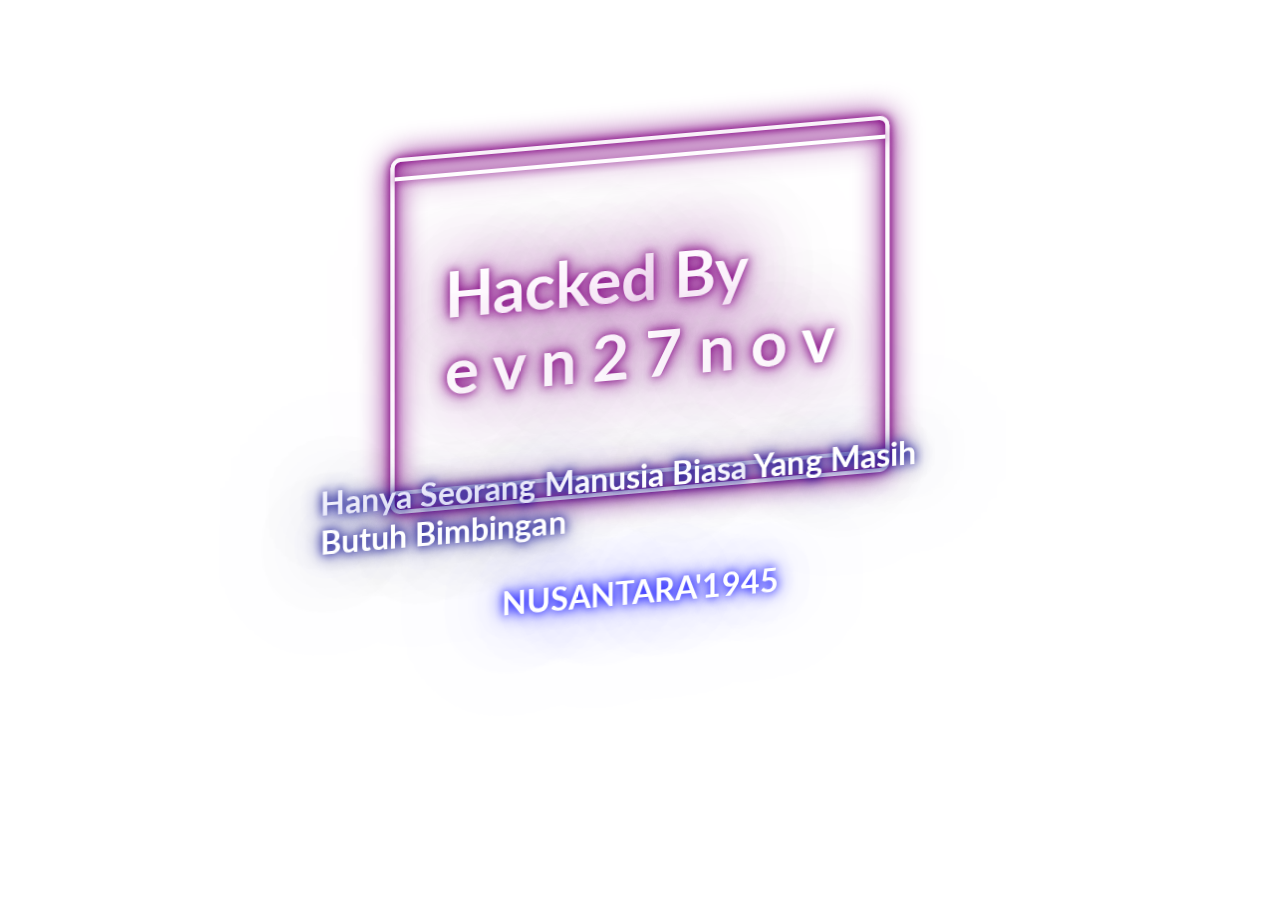
<file: evn.html>
<html>
 <head>
  	<html lang="en-US"><head><title> Hacked By ./evn27.11</title> 
    <meta property="og:description" content="Stay Always">
    <meta charset="utf-8">
     <style>
      	@import url('https://fonts.googleapis.com/css?family=Lato:100');
      	 body { 
      	 	margin: 0; 	
      	 	padding: 0; 	
      	 	background: url(https://images.unsplash.com/photo-1548641897-4046af67cf08?ixlib=rb-1.2.1&ixid=eyJhcHBfaWQiOjEyMDd9&auto=format&fit=crop&w=668&q=80); 	
      	 	background-size: cover; 	
      	 	font-family: 'Lato', sans-serif;
      	 	 } 
      	 div {
      	  	position: fixed; 	
      	  	top: 35%; 	left: 50%; 	
      	  	transform: translate(-50%,-50%) skewY(-5deg); 	
      	  	border: 4px solid #fff; 	
      	  	padding: 20px 50px; 	
      	  	border-radius: 10px; 	
      	  	box-shadow: 0 0 10px purple, 0 0 30px purple, inset 0 0 10px purple, inset 0 0 30px purple; 	
      	  	animation: animate .1s linear infinite;
      	  	 } 
      	 div:before {
      	  	content: ''; 	
      	  	position: fixed; 	
      	  	bottom: 15px; 	
      	  	left: 0; 	
      	  	width: 100%; 	
      	  	height: 4px; 	
      	  	background: #fff; 	
      	  	box-shadow: 0 0 10px purple, 0 0 30px purple; 	
      	  	z-index: -1;
      	  	 } 
      	 div:after {
      	  	content: ''; 	
      	  	position: fixed; 	
      	  	top: 15px; 	
      	  	left: 0; 	
      	  	width: 100%; 	
      	  	height: 4px; 	
      	  	background: #fff; 	
      	  	box-shadow: 0 0 10px purple, 0 0 30px purple; 	
      	  	z-index: -1; }
       	 h1 {
       	  	margin: 0; 	
       	  	padding: 0; 	
       	  	font-size: 4em; 	
       	  	color: #fff; 	
       	  	text-shadow: 0 0 10px purple, 0 0 20px purple, 0 0 80px purple, 0 0 120px purple;
       	  	 } 
       	 h1 span {
       	  	animation: animate .5s linear infinite;
       	  	 } 
       	 h1 span:nth-child(1) {
       	  	animation-delay: .25s;
       	  	 } 
       	 h1 span:nth-child(2) {
       	  	animation-delay: .2s;
       	  	 } 
       	 h1 span:nth-child(3) {
       	  	animation-delay: .3s;
       	  	 } 
       	 h1 span:nth-child(4) {
       	  	animation-delay: .4s;
       	  	 } 
       	 h1 span:nth-child(5) {
       	  	animation-delay: .5s;
       	  	 } 
       	 h1 span:nth-child(6) {
       	  	animation-delay: .6s;
       	  	 } 
       	 h1 span:nth-child(7) {
       	  	animation-delay: .7s;
       	  	 } 
       	 h1 span:nth-child(8) {
       	  	animation-delay: .8s;
       	  	 } 
       	 h1 span:nth-child(9) {
       	  	animation-delay: .9s;
       	  	 } 
       	 h1 span:nth-child(10) {
       	  	animation-delay: .10s;
       	  	 } 
       	 h2 {
       	  	margin: 0; 	 	
       	  	padding: 0; 	 	
       	  	font-size: 2em; 	 	
       	  	color: #fff; 	 	
       	  	transform: translate(-50%,-50%) skewY(-5deg); 	 	
       	  	text-shadow: 0 0 10px darkblue, 0 0 20px darkblue, 0 0 80px darkblue, 0 0 120px darkblue; 	 	
       	  	position: absolute; 	 	
       	  	top: 55%; 	 	
       	  	left: 50%;
       	   	 } 
       	 h3 {
       	 	margin: 0;
      	 	padding: 0; 	 	
      	 	font-size: 2em; 	 	
      	 	color: #fff; 	 	
      	 	transform: translate(-50%,-50%) skewY(-5deg); 	 	
      	 	text-shadow: 0 0 10px blue, 0 0 20px blue, 0 0 80px blue, 0 0 120px blue; 	 	
      	 	position: fixed; 	 	
      	 	bottom:30%; 	 	
      	 	left: 50%;
      	 	} 
      	 @keyframes animate {
      	  	0% 	   {opacity: 1;}
      	   	30%	   {opacity: 1;} 	
      	   	40%    {opacity: .5;} 	
      	   	50%    {opacity: 1;} 	
      	   	100%   {opacity: 1;}
      	   	 } 
      	 @keyframes animate { 	
      	    0% 	   {opacity: 1;} 	
      	    30%    {opacity: 1;} 	
      	    40%    {opacity: .5;} 	
      	    50%    {opacity: 1;} 	
      	    100%   {opacity: 1;}
      	     }
      	      </style>
      	       </head>
      	        <body>
      	         	 <div>
      	         	  	 	<h1><br>
      	         	  	 	 	<span>Hacked</span> 		 			
      	         	  	 	 	<span> By</span><br> 	 			
      	         	  	 	 	<span></span> 		 			
      	         	  	 	 	<span>e</span> 		 			
      	         	  	 	 	<span>v</span> 		 			
      	         	  	 	 	<span>n</span> 		 			
      	         	  	 	 	<span>2</span> 		 			
      	         	  	 	 	<span>7</span> 		 			
      	         	  	 	 	<span>n</span> 		 			
      	         	  	 	 	<span>o</span> 
      	         	  	 	 	<span>v</span> 
      	   
      	         	  	 	 	<br> <br>	
      	         	  	 	 </h1> 	
      	         	</div>
      	         	     	 <h2>
      	         	     	  	<span>Hanya Seorang Manusia Biasa</span> 		
      	         	     	  	<span>Yang Masih Butuh Bimbingan</span> 	
      	         	     	 <h3> 	 				
      	         	     	 	<span >NUSANTARA'1945</span> </a>
      	         	     	 </h3>
      	         	     	 	 <iframe width="0" height="0" scrolling="no" frameborder="no" allow="autoplay" src="https://f.top4top.io/m_16198zg0r0.mp3" allowfullscreen="none" ></iframe>
   </html>
</file>
